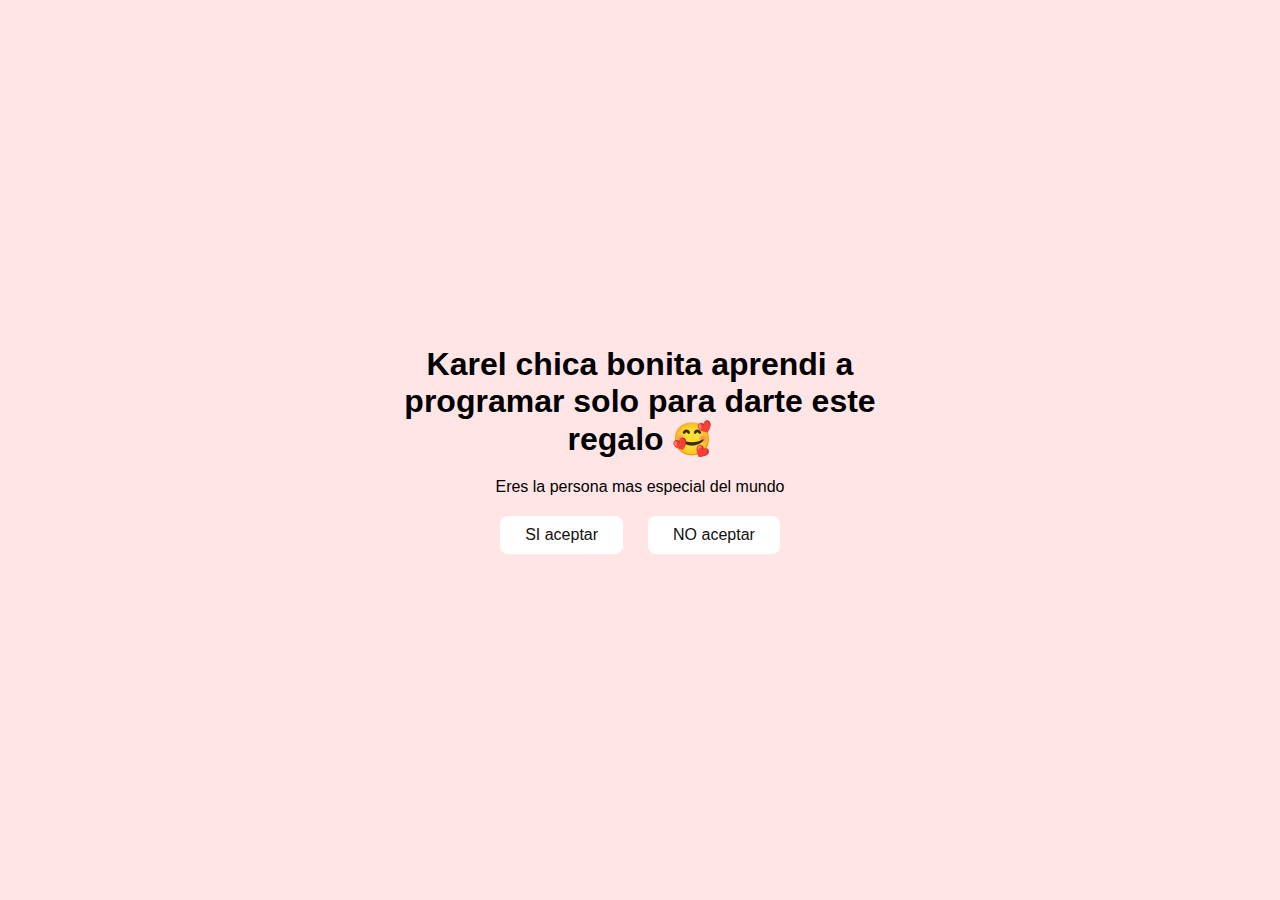
<file: index.html>
<!DOCTYPE html>
<html lang="en">
<head>
    <meta charset="UTF-8">
    <meta name="viewport" content="width=device-width, initial-scale=1.0">
    <link rel="stylesheet" href="soo.css">
    <title>Un regalo para Karel</title>
</head>
<body>
    <div class="container">
        <h1>Karel chica bonita aprendi a programar solo para darte este regalo 🥰</h1>
        <p>Eres la persona mas especial del mundo</p>
        <div class="btn">
            <a href="si.html">SI aceptar</a>
            <a href="no1.html">NO aceptar</a>
        </div>
    </div>
</body>
</html>
</file>
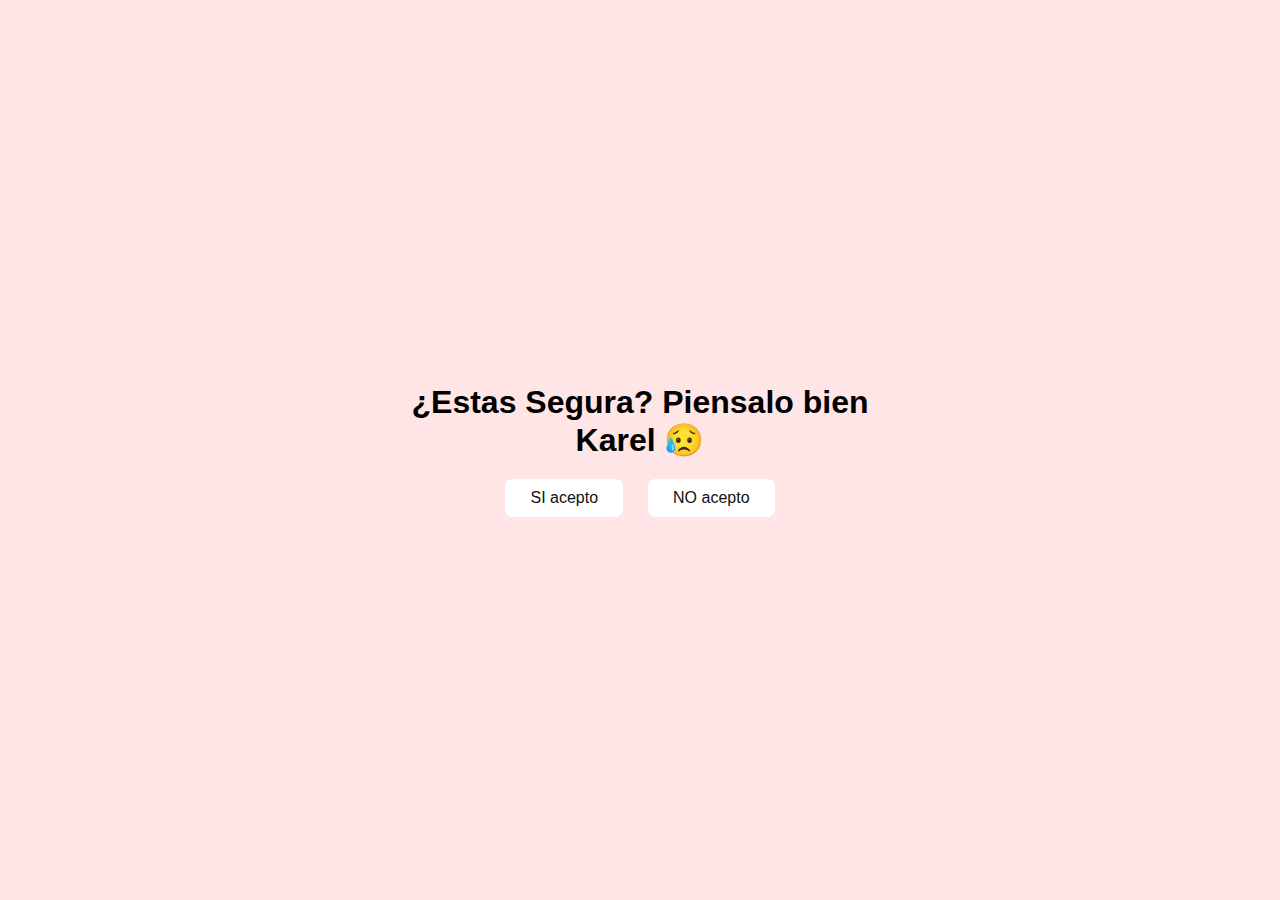
<file: no1.html>
<!DOCTYPE html>
<html lang="en">
<head>
    <meta charset="UTF-8">
    <meta name="viewport" content="width=device-width, initial-scale=1.0">
    <link rel="stylesheet" href="soo.css">
    <title>Piensatelo...</title>
</head>
<body>
    <div class="container">
        <h1>¿Estas Segura? Piensalo bien Karel 😥  </h1>
        <div class="btn">
            <a href="si.html">SI acepto</a>
            <a href="no2.html">NO acepto</a>
        </div>
    </div>
</body>
</html>
</file>
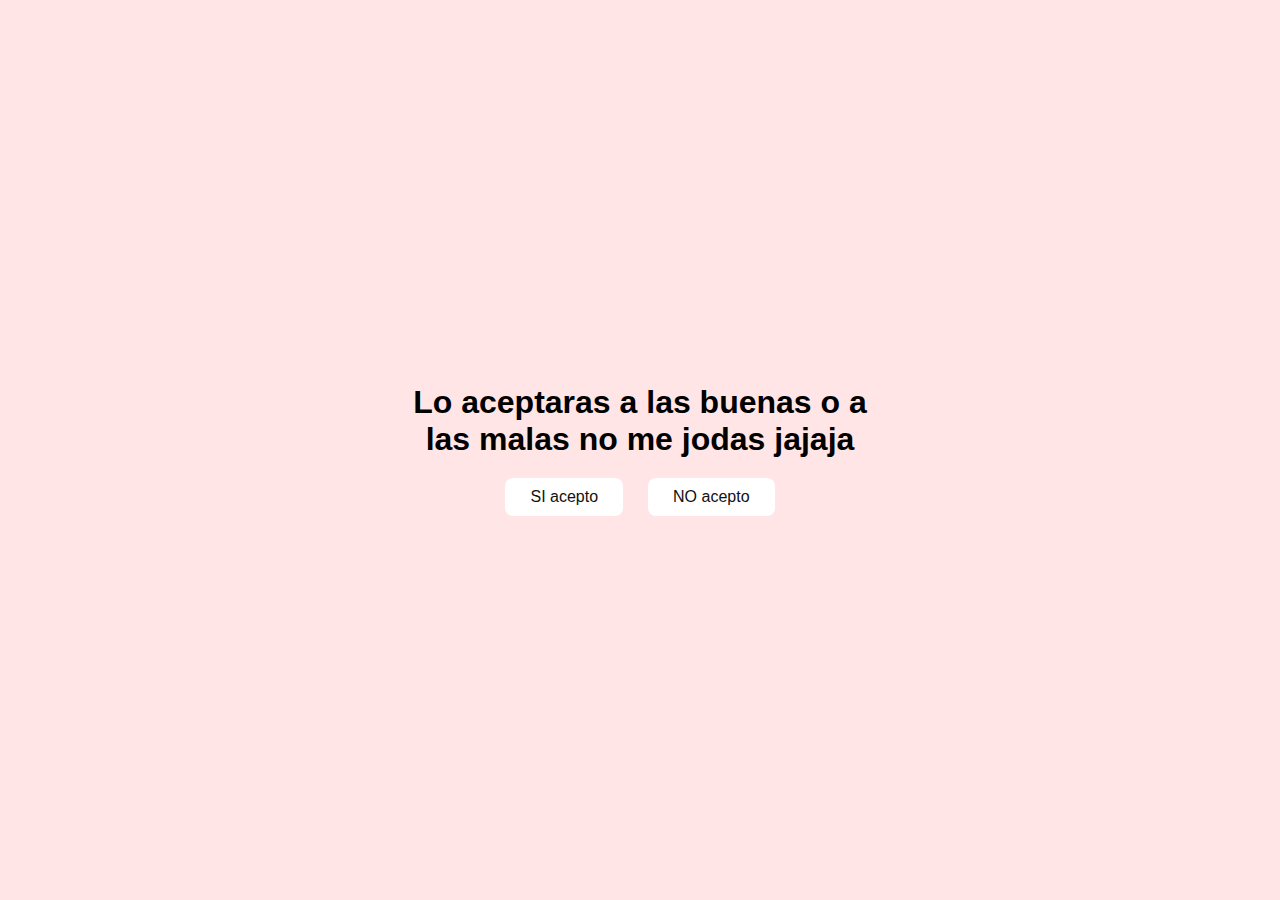
<file: no2.html>
<!DOCTYPE html>
<html lang="en">
<head>
    <meta charset="UTF-8">
    <meta name="viewport" content="width=device-width, initial-scale=1.0">
    <link rel="stylesheet" href="soo.css">
    <title>lo aceptaras si o si...</title>
</head>
<body>
    <div class="container">
        <h1>Lo aceptaras a las buenas o a las malas no me jodas jajaja  </h1>
        <div class="btn">
            <a href="si.html">SI acepto</a>
            <a href="#" id="btn-random">NO acepto</a>
        </div>
    </div>
    <script src="script.js"></script>
</body>
</html>
</file>
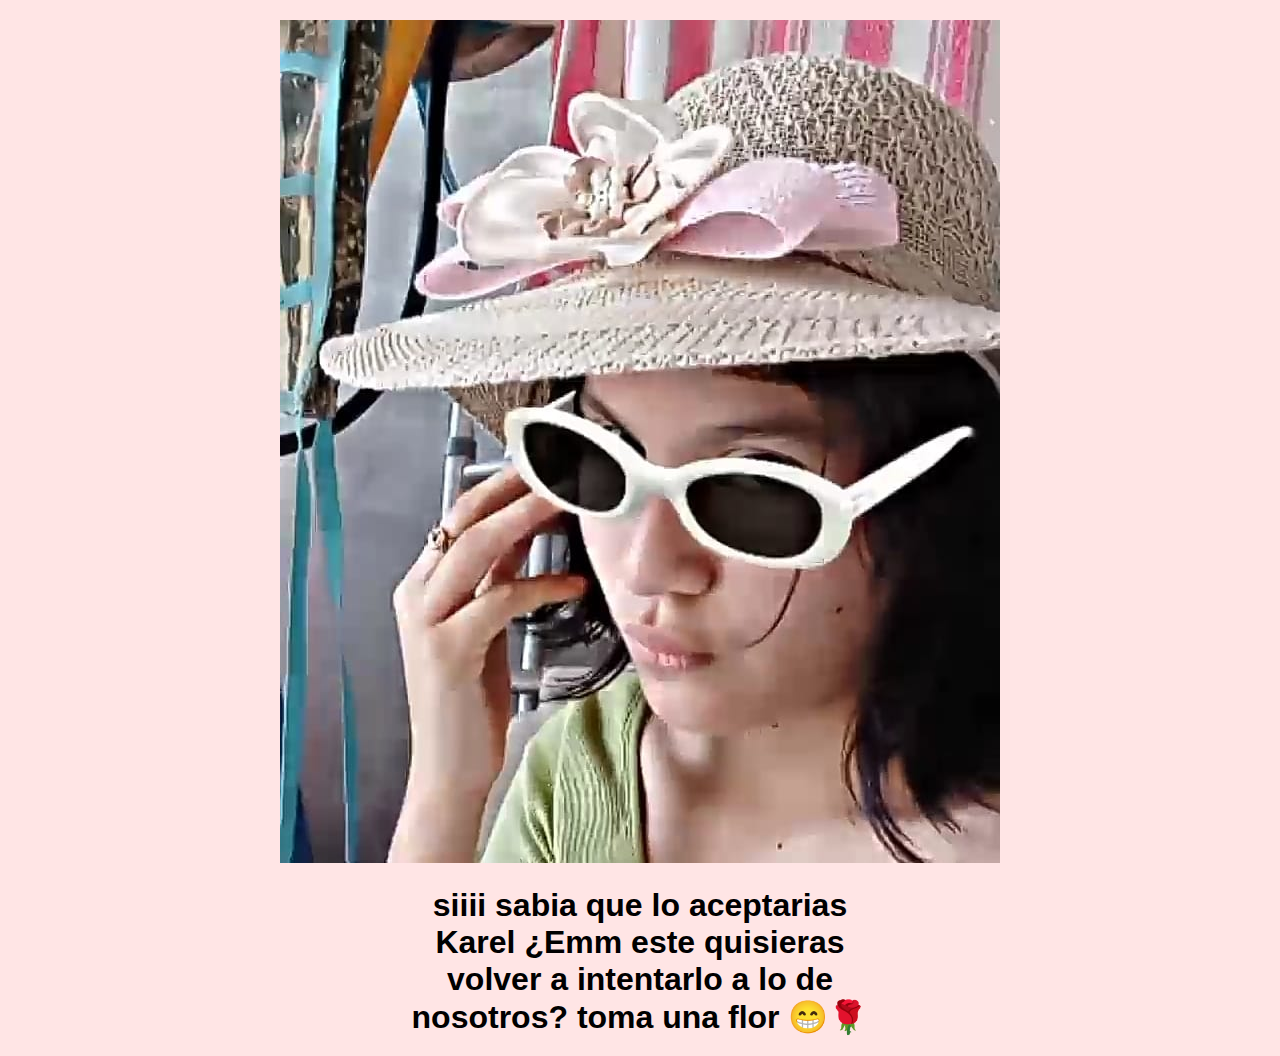
<file: si.html>
<!DOCTYPE html>
<html lang="en">
<head>
    <meta charset="UTF-8">
    <meta name="viewport" content="width=device-width, initial-scale=1.0">
    <link rel="stylesheet" href="soo.css">
    <title>Lo acepto</title>
</head>
<body>
    <div class="container">
        <div><img src="karel.jpg" alt="100px"></div>
        <h1>siiii sabia que lo aceptarias Karel ¿Emm este quisieras volver a intentarlo a lo de nosotros? toma una flor 😁🌹</h1>
    </div>
</body>
</html>
</file>
<file: soo.css>
* {
    margin: 0;
    padding: 0;
    box-sizing: border-box;
    font-family: sans-serif;
}

body {
    position: relative;
    width: 100%;
    min-height: 100vh;
    display: flex;
    justify-content: center;
    align-items: center;
    background-color: #ffe5e5;
}

.container {
    display: flex;
    flex-direction: column;
    text-align: center;
    align-items: center;
    gap: 20px;
    max-width: 500px;
    margin: 20px;
}

.img-01{
    width: 100px;
    height: 100px;
}

.container .btn {
    display: flex;
    gap: 25px;
}

.btn a {
    text-decoration: none;
    color: #111;
    background: #fff;
    padding: 10px 25px;
    border-radius: 8px;
    box-shadow: 0.5rem 1rem 3rem hsl(0, 0, 0,0.3);

}
</file>
